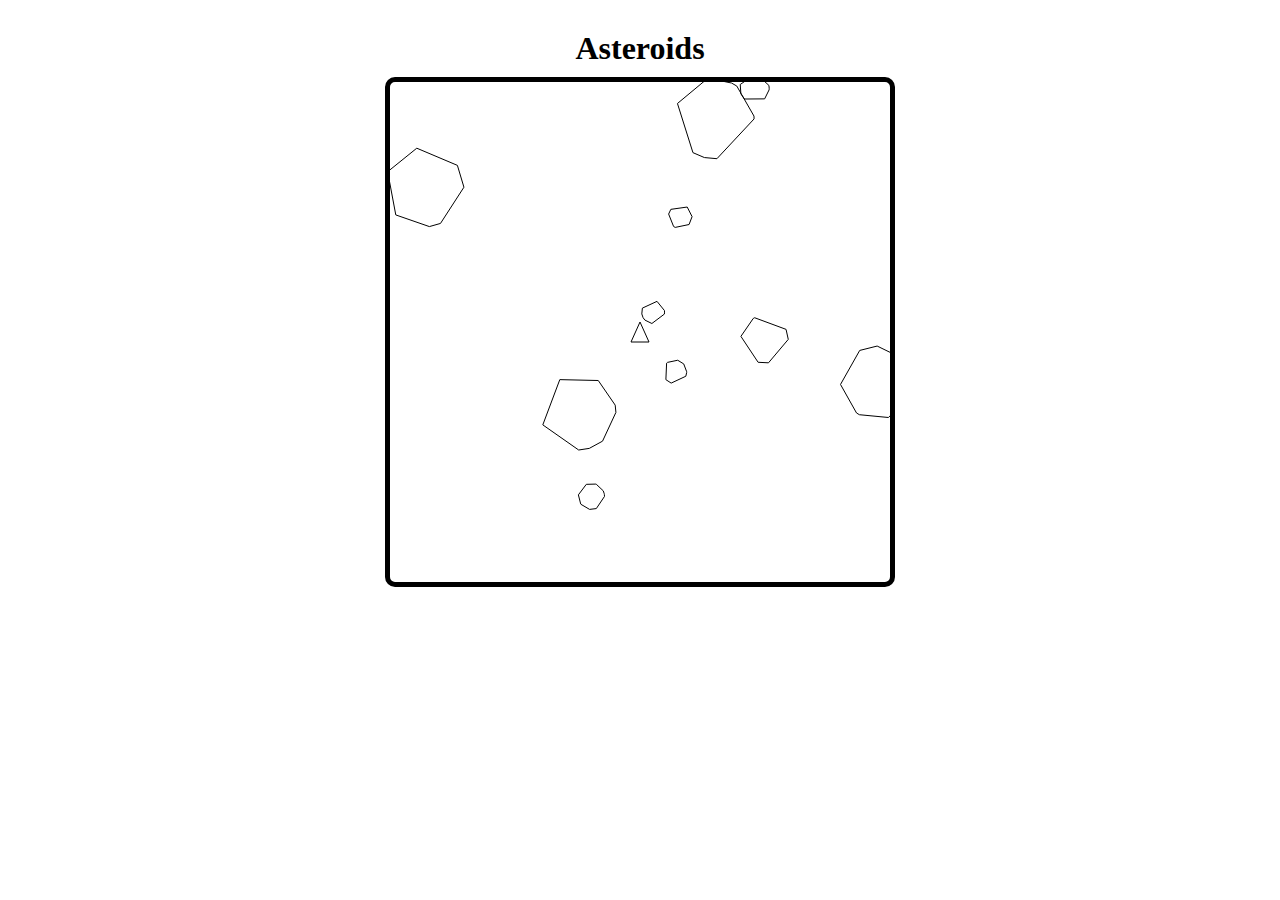
<file: index.html>
<!DOCTYPE html>
<html>
  <head>
    <script 
      src="http://ajax.googleapis.com/ajax/libs/jquery/1.11.1/jquery.min.js">
    </script>
    <script src='lib/utils.js'></script>
    <script src='lib/movingObject.js'></script>
    <script src='lib/ship.js'></script>
    <script src='lib/asteroid.js'></script>
    <script src='lib/bullet.js'></script>
    <script src='lib/game.js'></script>
    <script src='lib/gameView.js'></script>
    <link rel='stylesheet' type='text/css' href='stylesheets/style.css'>
  </head>
  
  <body>
    <h1>Asteroids</h1>
    <canvas id='game-display' height='500' width='500'></canvas>
    
    <script>
      var context = $('#game-display').get(0).getContext('2d');
      var game = new Asteroids.Game();
      var gameView = new Asteroids.GameView(game, context);
      gameView.start();
    </script>
  </body>
</html>
</file>
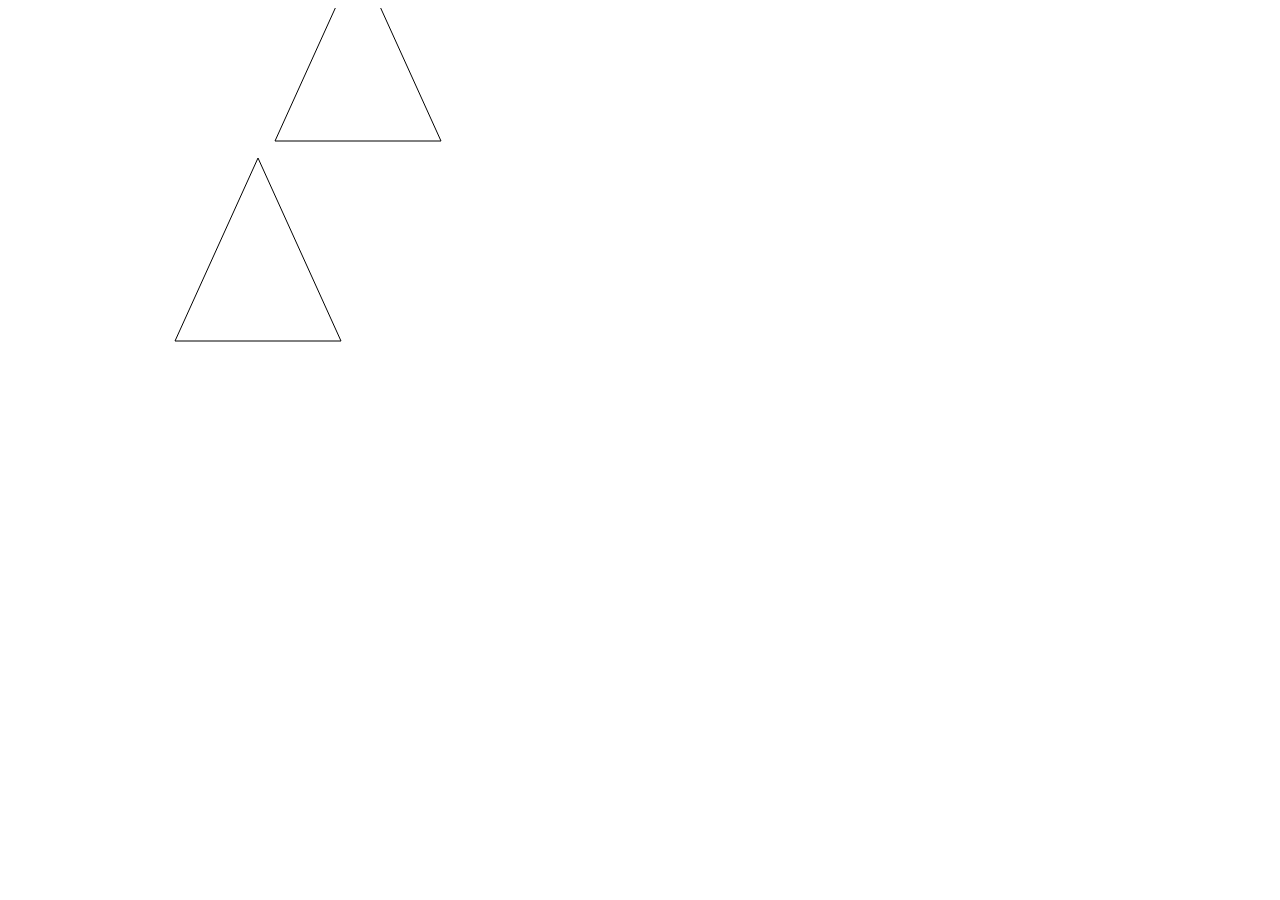
<file: demos/rotationDemo.html>
<!DOCTYPE html>
<html>
  <head>
    <script 
      src="http://ajax.googleapis.com/ajax/libs/jquery/1.11.1/jquery.min.js">
    </script>
    <script src="../lib/movingObject.js"></script>
  </head>
  
  <body>
    <canvas id='game-display' height='500' width='500'></canvas>
    
    <script type='text/javascript'>    
      var mo = new Asteroids.MovingObject({ 
        position: [250, 250],
        drawNodes: [[0, -100], [83, 83], [-83, 83]]
      });
    
      var mo2 = new Asteroids.MovingObject({ 
        position: [350, 50],
        drawNodes: [[0, -100], [83, 83], [-83, 83]]
      });
    
      var context = document.getElementById('game-display').getContext('2d');
      mo.draw(context);
      mo2.draw(context);
    
      var angle = Math.PI / 10;
    
      function rotate() {
        context.save();
        context.clearRect(0, 0, 1000, 1000);
        context.translate(mo.position[0], mo.position[1]);
        context.rotate(angle);
        context.translate(-mo.position[0], -mo.position[1]);
        mo.draw(context);
        context.restore();
        mo2.draw(context);  
        angle += Math.PI / 10;
      }
      
      $(document).on('keydown', function(event) {
        if (event.keyCode === 39) { rotate(); }
      });
    </script>
  </body>
</html>
</file>
<file: stylesheets/style.css>
body, h1, canvas {
  margin: 0;
  padding: 0;
  border: 0;
}

body {
  font-family: lucida grande;
  padding: 20px;
}

h1 {
  text-align: center;
  margin: 10px;
}

#game-display {
  border: 5px solid black;
  border-radius: 10px;
  display: block;
  margin: auto;
}
</file>
